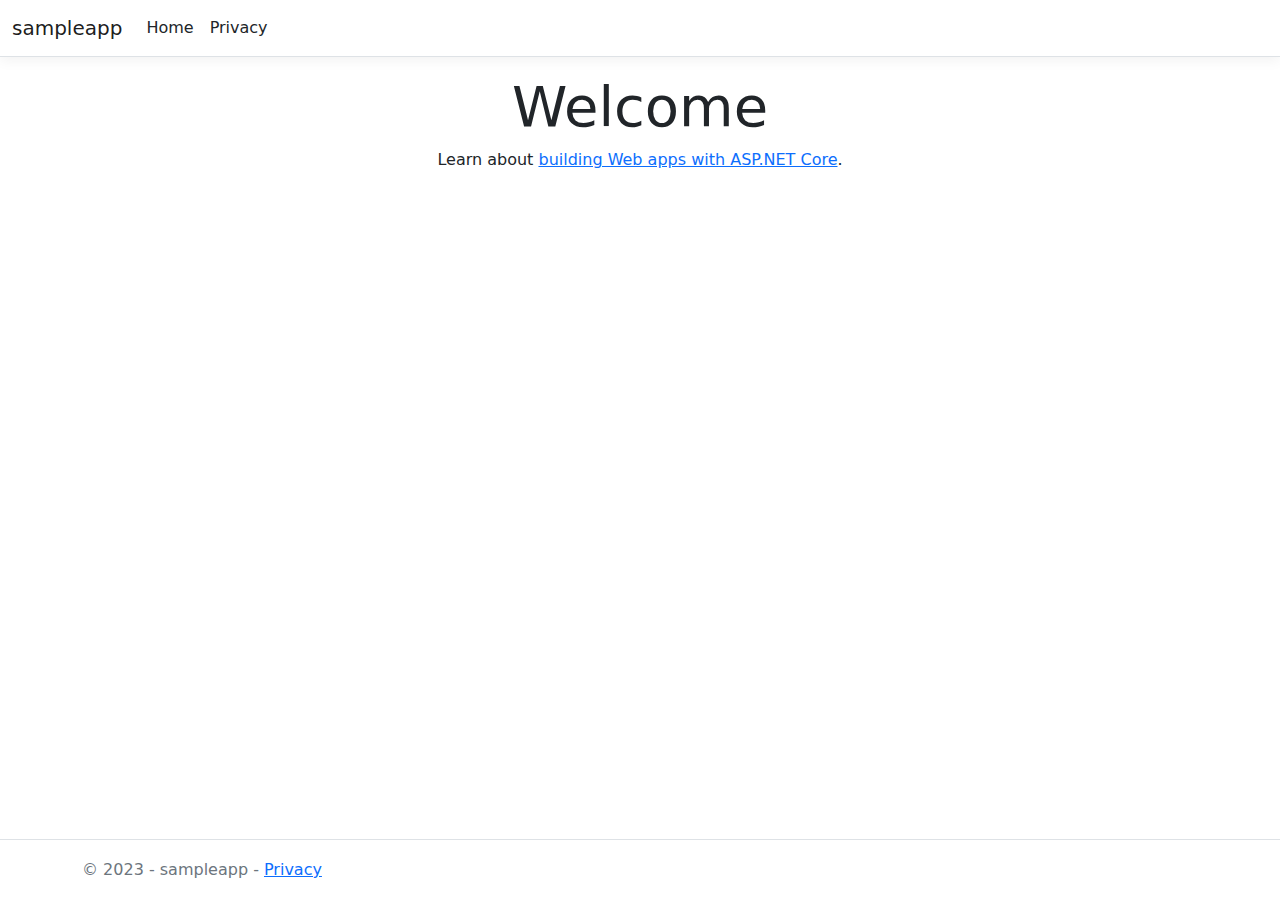
<file: index.html>
<!DOCTYPE html>
<!-- saved from url=(0022)http://localhost:5280/ -->
<html lang="en"><head><meta http-equiv="Content-Type" content="text/html; charset=UTF-8">
    
    <meta name="viewport" content="width=device-width, initial-scale=1.0">
    <title>Home Page - sampleapp</title>
    <link rel="stylesheet" href="./index_files/bootstrap.min.css">
    <link rel="stylesheet" href="./index_files/site.css">
    <link rel="stylesheet" href="./index_files/sampleapp.styles.css">
</head>
<body>
    <header>
        <nav b-sflgdxcti8="" class="navbar navbar-expand-sm navbar-toggleable-sm navbar-light bg-white border-bottom box-shadow mb-3">
            <div b-sflgdxcti8="" class="container-fluid">
                <a class="navbar-brand" href="#">sampleapp</a>
                <button b-sflgdxcti8="" class="navbar-toggler" type="button" data-bs-toggle="collapse" data-bs-target=".navbar-collapse" aria-controls="navbarSupportedContent" aria-expanded="false" aria-label="Toggle navigation">
                    <span b-sflgdxcti8="" class="navbar-toggler-icon"></span>
                </button>
                <div b-sflgdxcti8="" class="navbar-collapse collapse d-sm-inline-flex justify-content-between">
                    <ul b-sflgdxcti8="" class="navbar-nav flex-grow-1">
                        <li b-sflgdxcti8="" class="nav-item">
                            <a class="nav-link text-dark" href="#">Home</a>
                        </li>
                        <li b-sflgdxcti8="" class="nav-item">
                            <a class="nav-link text-dark" href="#">Privacy</a>
                        </li>
                    </ul>
                </div>
            </div>
        </nav>
    </header>
    <div b-sflgdxcti8="" class="container">
        <main b-sflgdxcti8="" role="main" class="pb-3">
            
<div class="text-center">
    <h1 class="display-4">Welcome</h1>
    <p>Learn about <a href="https://docs.microsoft.com/aspnet/core">building Web apps with ASP.NET Core</a>.</p>
</div>

        </main>
    </div>

    <footer b-sflgdxcti8="" class="border-top footer text-muted">
        <div b-sflgdxcti8="" class="container">
            © 2023 - sampleapp - <a href="#">Privacy</a>
        </div>
    </footer>
    <script src="./index_files/jquery.min.js.download"></script>
    <script src="./index_files/bootstrap.bundle.min.js.download"></script>
    <script src="./index_files/site.js.download"></script>
    

<!-- Visual Studio Browser Link -->
<script type="text/javascript" src="./index_files/browserLink" async="async" id="__browserLink_initializationData" data-requestid="af46118dc98541d3a31ebf7b671c148d" data-requestmappingfromserver="false" data-connecturl="http://localhost:50107/10a4a5ae8cfc4609bc3ec798fef2cccb/browserLink"></script>
<!-- End Browser Link -->

<script src="./index_files/aspnetcore-browser-refresh.js.download"></script>

</body></html>
</file>
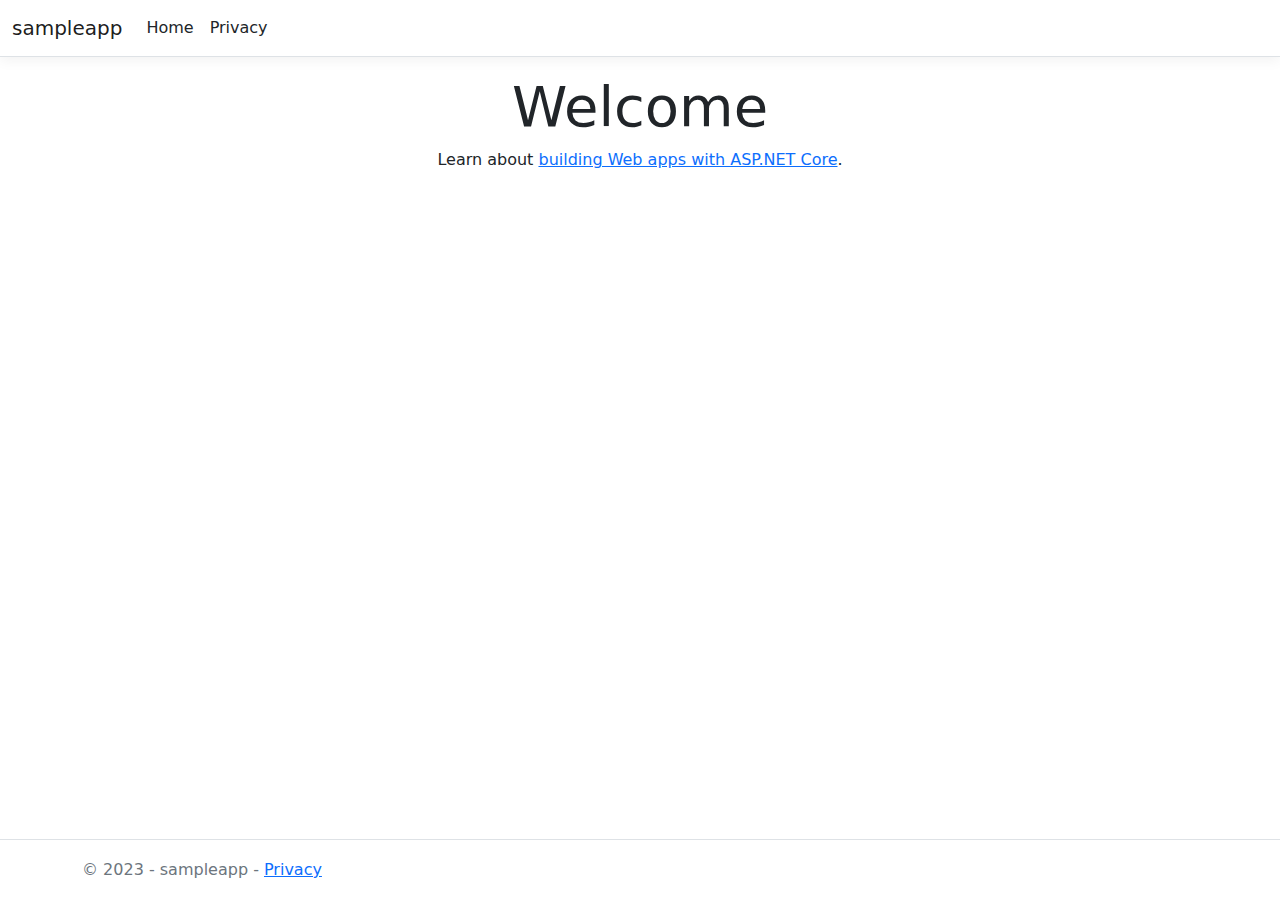
<file: Home Page - sampleapp.html>
<!DOCTYPE html>
<!-- saved from url=(0022)http://localhost:5280/ -->
<html lang="en"><head><meta http-equiv="Content-Type" content="text/html; charset=UTF-8">
    
    <meta name="viewport" content="width=device-width, initial-scale=1.0">
    <title>Home Page - sampleapp</title>
    <link rel="stylesheet" href="./Home Page - sampleapp_files/bootstrap.min.css">
    <link rel="stylesheet" href="./Home Page - sampleapp_files/site.css">
    <link rel="stylesheet" href="./Home Page - sampleapp_files/sampleapp.styles.css">
</head>
<body>
    <header>
        <nav b-sflgdxcti8="" class="navbar navbar-expand-sm navbar-toggleable-sm navbar-light bg-white border-bottom box-shadow mb-3">
            <div b-sflgdxcti8="" class="container-fluid">
                <a class="navbar-brand" href="http://localhost:5280/">sampleapp</a>
                <button b-sflgdxcti8="" class="navbar-toggler" type="button" data-bs-toggle="collapse" data-bs-target=".navbar-collapse" aria-controls="navbarSupportedContent" aria-expanded="false" aria-label="Toggle navigation">
                    <span b-sflgdxcti8="" class="navbar-toggler-icon"></span>
                </button>
                <div b-sflgdxcti8="" class="navbar-collapse collapse d-sm-inline-flex justify-content-between">
                    <ul b-sflgdxcti8="" class="navbar-nav flex-grow-1">
                        <li b-sflgdxcti8="" class="nav-item">
                            <a class="nav-link text-dark" href="http://localhost:5280/">Home</a>
                        </li>
                        <li b-sflgdxcti8="" class="nav-item">
                            <a class="nav-link text-dark" href="http://localhost:5280/Home/Privacy">Privacy</a>
                        </li>
                    </ul>
                </div>
            </div>
        </nav>
    </header>
    <div b-sflgdxcti8="" class="container">
        <main b-sflgdxcti8="" role="main" class="pb-3">
            
<div class="text-center">
    <h1 class="display-4">Welcome</h1>
    <p>Learn about <a href="https://docs.microsoft.com/aspnet/core">building Web apps with ASP.NET Core</a>.</p>
</div>

        </main>
    </div>

    <footer b-sflgdxcti8="" class="border-top footer text-muted">
        <div b-sflgdxcti8="" class="container">
            © 2023 - sampleapp - <a href="http://localhost:5280/Home/Privacy">Privacy</a>
        </div>
    </footer>
    <script src="./Home Page - sampleapp_files/jquery.min.js.download"></script>
    <script src="./Home Page - sampleapp_files/bootstrap.bundle.min.js.download"></script>
    <script src="./Home Page - sampleapp_files/site.js.download"></script>
    

<!-- Visual Studio Browser Link -->
<script type="text/javascript" src="./Home Page - sampleapp_files/browserLink" async="async" id="__browserLink_initializationData" data-requestid="67963f78c7d348d18b10178b25631006" data-requestmappingfromserver="false" data-connecturl="http://localhost:50107/10a4a5ae8cfc4609bc3ec798fef2cccb/browserLink"></script>
<!-- End Browser Link -->

<script src="./Home Page - sampleapp_files/aspnetcore-browser-refresh.js.download"></script>

</body></html>
</file>
<file: index_files/site.css>
html {
  font-size: 14px;
}

@media (min-width: 768px) {
  html {
    font-size: 16px;
  }
}

html {
  position: relative;
  min-height: 100%;
}

body {
  margin-bottom: 60px;
}
</file>
<file: index_files/sampleapp.styles.css>
/* _content/sampleapp/Views/Shared/_Layout.cshtml.rz.scp.css */
/* Please see documentation at https://docs.microsoft.com/aspnet/core/client-side/bundling-and-minification
for details on configuring this project to bundle and minify static web assets. */

a.navbar-brand[b-sflgdxcti8] {
  white-space: normal;
  text-align: center;
  word-break: break-all;
}

a[b-sflgdxcti8] {
  color: #0077cc;
}

.btn-primary[b-sflgdxcti8] {
  color: #fff;
  background-color: #1b6ec2;
  border-color: #1861ac;
}

.nav-pills .nav-link.active[b-sflgdxcti8], .nav-pills .show > .nav-link[b-sflgdxcti8] {
  color: #fff;
  background-color: #1b6ec2;
  border-color: #1861ac;
}

.border-top[b-sflgdxcti8] {
  border-top: 1px solid #e5e5e5;
}
.border-bottom[b-sflgdxcti8] {
  border-bottom: 1px solid #e5e5e5;
}

.box-shadow[b-sflgdxcti8] {
  box-shadow: 0 .25rem .75rem rgba(0, 0, 0, .05);
}

button.accept-policy[b-sflgdxcti8] {
  font-size: 1rem;
  line-height: inherit;
}

.footer[b-sflgdxcti8] {
  position: absolute;
  bottom: 0;
  width: 100%;
  white-space: nowrap;
  line-height: 60px;
}
</file>
<file: Home Page - sampleapp_files/site.css>
html {
  font-size: 14px;
}

@media (min-width: 768px) {
  html {
    font-size: 16px;
  }
}

html {
  position: relative;
  min-height: 100%;
}

body {
  margin-bottom: 60px;
}
</file>
<file: Home Page - sampleapp_files/sampleapp.styles.css>
/* _content/sampleapp/Views/Shared/_Layout.cshtml.rz.scp.css */
/* Please see documentation at https://docs.microsoft.com/aspnet/core/client-side/bundling-and-minification
for details on configuring this project to bundle and minify static web assets. */

a.navbar-brand[b-sflgdxcti8] {
  white-space: normal;
  text-align: center;
  word-break: break-all;
}

a[b-sflgdxcti8] {
  color: #0077cc;
}

.btn-primary[b-sflgdxcti8] {
  color: #fff;
  background-color: #1b6ec2;
  border-color: #1861ac;
}

.nav-pills .nav-link.active[b-sflgdxcti8], .nav-pills .show > .nav-link[b-sflgdxcti8] {
  color: #fff;
  background-color: #1b6ec2;
  border-color: #1861ac;
}

.border-top[b-sflgdxcti8] {
  border-top: 1px solid #e5e5e5;
}
.border-bottom[b-sflgdxcti8] {
  border-bottom: 1px solid #e5e5e5;
}

.box-shadow[b-sflgdxcti8] {
  box-shadow: 0 .25rem .75rem rgba(0, 0, 0, .05);
}

button.accept-policy[b-sflgdxcti8] {
  font-size: 1rem;
  line-height: inherit;
}

.footer[b-sflgdxcti8] {
  position: absolute;
  bottom: 0;
  width: 100%;
  white-space: nowrap;
  line-height: 60px;
}
</file>
